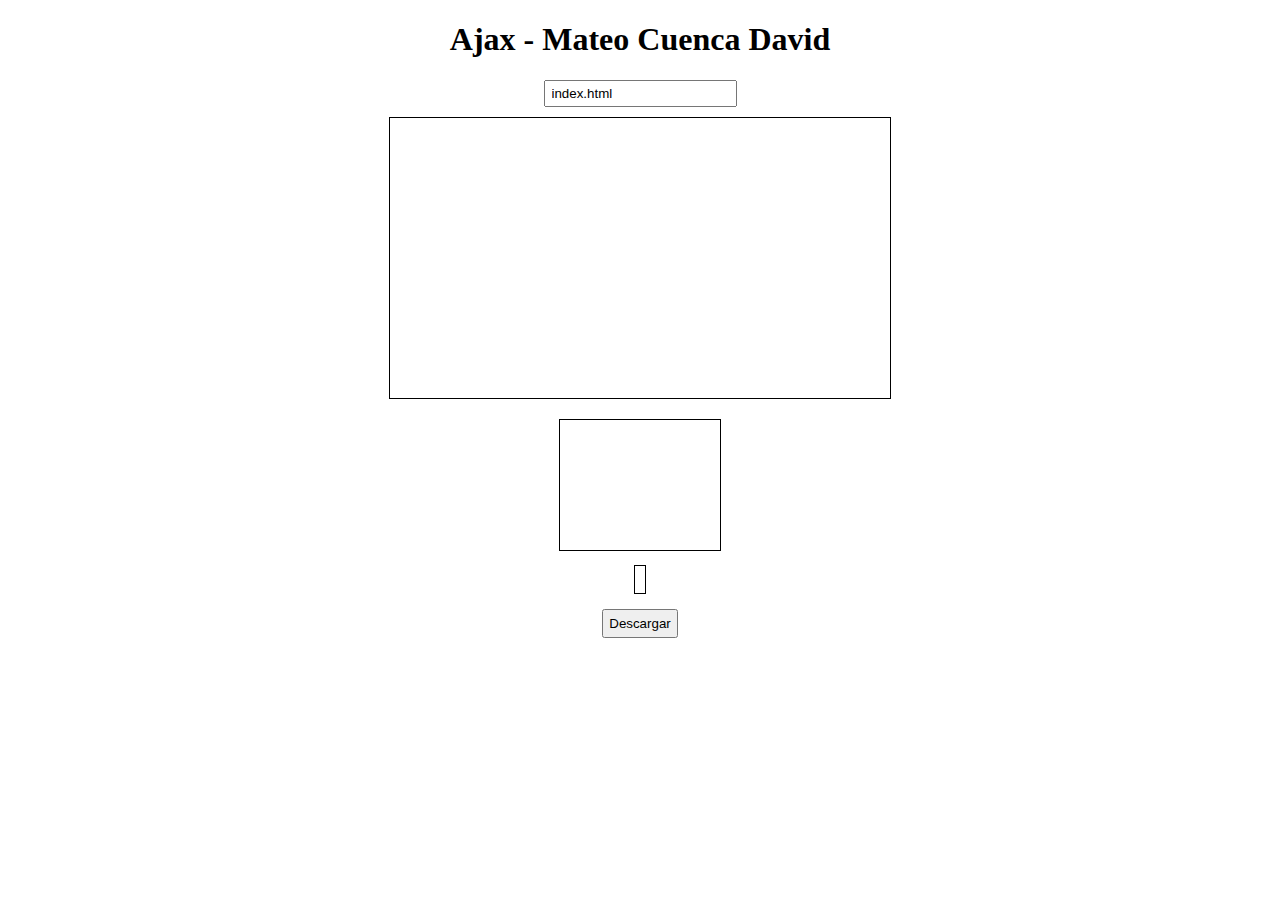
<file: index.html>
<!DOCTYPE html>
<html lang="es">
	<head>
		<meta charset="UTF-8" />
		<title>Ajax - Mateo Cuenca David</title>
		<script type="text/javascript" src="js/principal.js"></script>
		<link rel="stylesheet" type="text/css" href="css/style.css" />
	</head>
	<body>
		<h1>Ajax - Mateo Cuenca David</h1>
		<div>
			<input type="text" id="url" value="index.html" />
		</div>
		<div>
			<div id="contenidoFichero"></div>
		</div>	
		<div><ul id="estadoAjax"></ul></div>
		<div><span id="estadoServidor"></span></div>
		<button id="mostrar">Descargar</button>	
	</body>
</html>
</file>
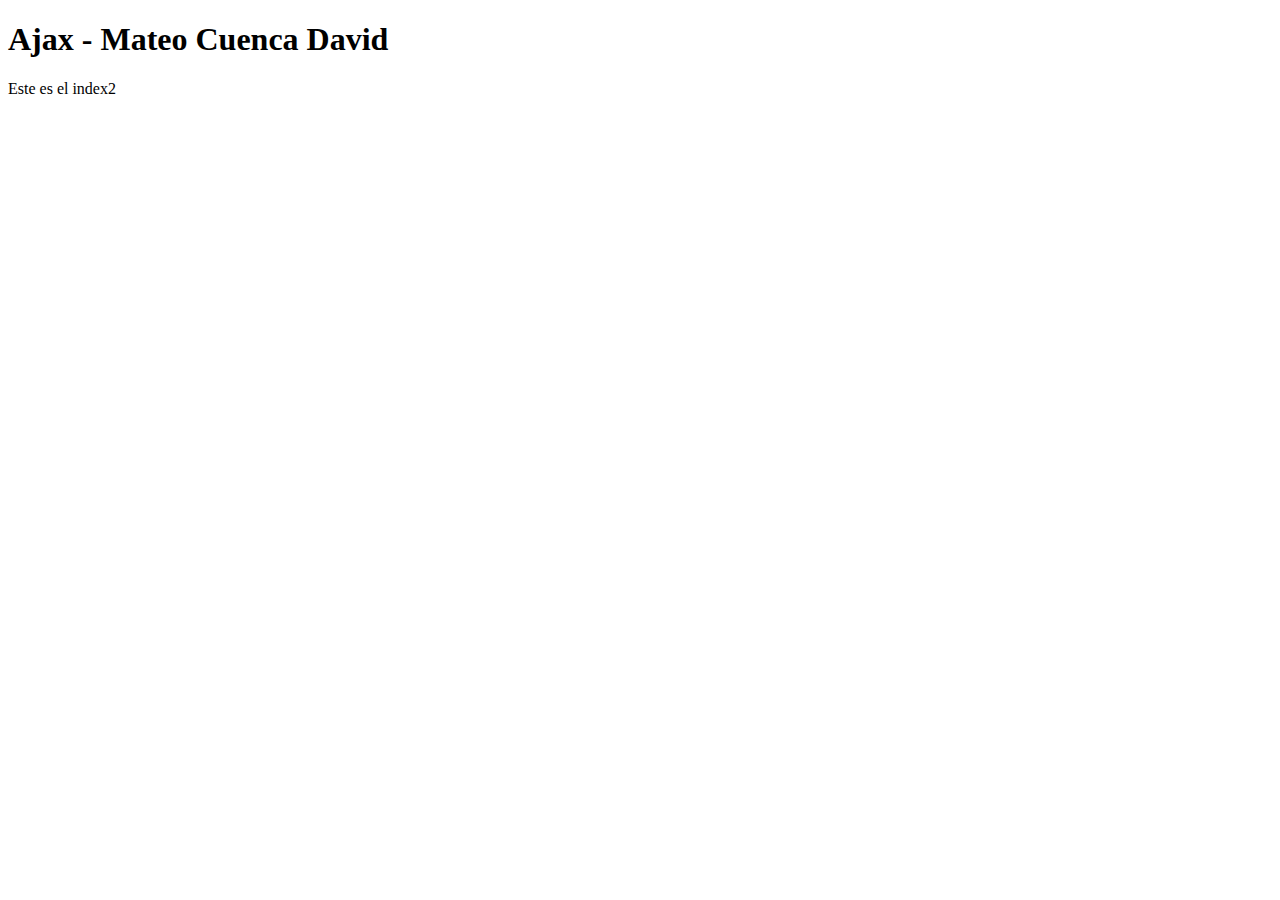
<file: index2.html>
<!DOCTYPE html>
<html lang="es">
	<head>
		<meta charset="UTF-8">
		<title>Ajax - Mateo Cuenca David</title>
	</head>
	<body>
		<h1>Ajax - Mateo Cuenca David</h1>
		<div>Este es el index2</div>	
	</body>
</html>
</file>
<file: css/style.css>
body{
	text-align: center;
}

#url{
	padding: 4px 6px;
}

#contenidoFichero{
	text-align: left;
	margin-top: 10px;
	display: inline-block;
	border: 1px solid;
	padding: 15px;
	white-space: pre;
	overflow: scroll;
	height: 250px;
	width: 470px;
}

ul{
	display: inline-block;
	border: 1px solid;
	height: 110px;
	width: 110px;
	padding: 10px;
	padding-left: 40px;
	text-align: left;
}

#estadoServidor{
	border: 1px solid;
	padding: 5px;
}

#mostrar{
	margin-top: 20px;
	padding: 5px;
}
</file>
